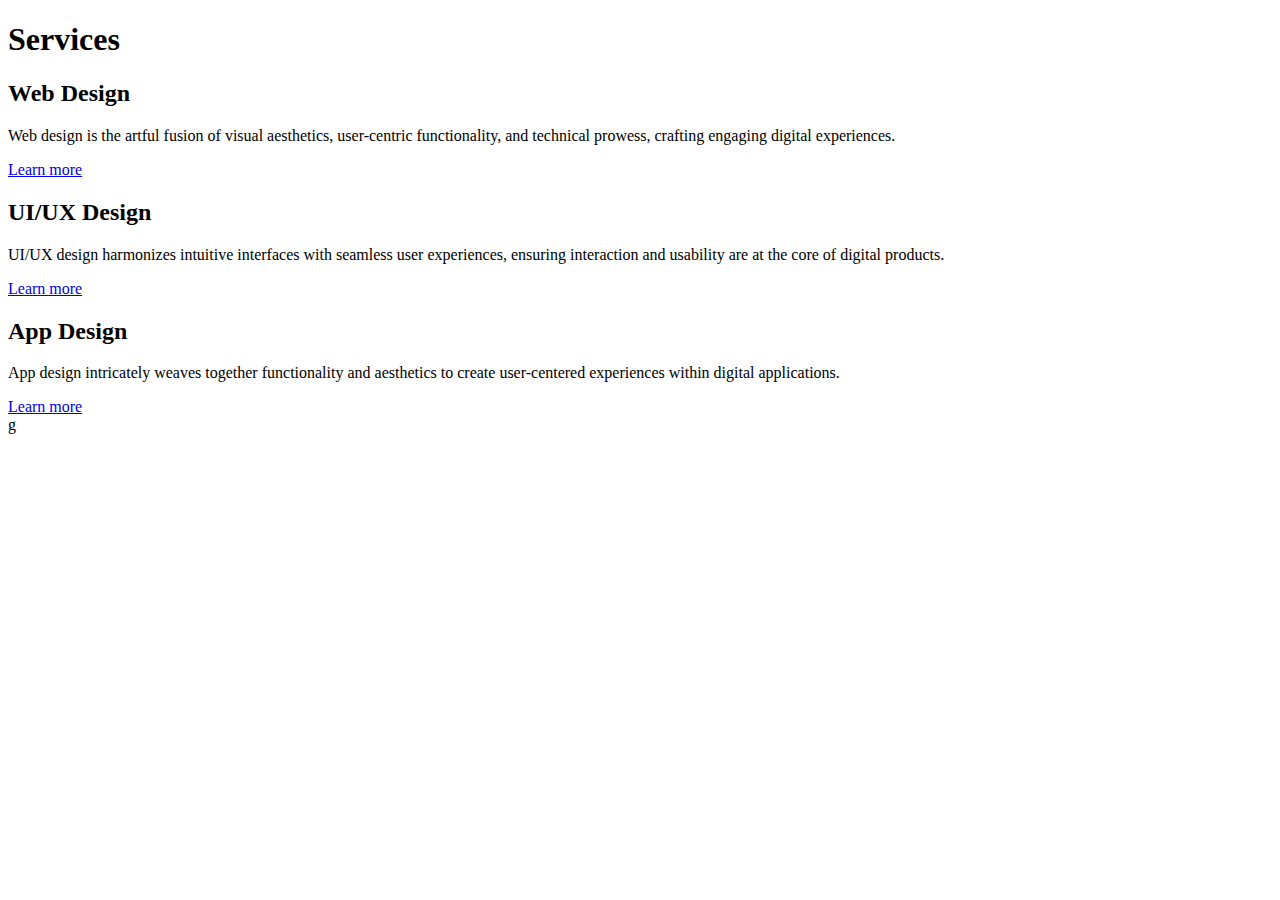
<file: cornel.html>
<!DOCTYPE html>
<html lang="en">
<head>
    <meta charset="UTF-8">
    <meta name="viewport" content="width=device-width, initial-scale=1.0">
    <title>services</title>
</head>
<body>
    <div id="services">
        <div class="container">
            <h1 class="sub-title">Services</h1>
            <div class="service-list">
                <div>
                    <i class="fa-solid fa-code"></i>
                    <h2>Web Design</h2>
                    <p>Web design is the artful fusion of visual aesthetics, user-centric functionality,
                         and technical prowess, crafting engaging digital experiences.</p>
                    <a href="#">Learn more</a>
                </div>
                <div>
                    <i class="fa-solid fa-crop"></i>
                    <h2>UI/UX Design</h2>
                    <p>UI/UX design harmonizes intuitive interfaces with seamless user experiences,
                         ensuring interaction and usability are at the core of digital products.</p>
                    <a href="#">Learn more</a>
                </div>
                <div>
                    <i class="fa-brands fa-app-store"></i>
                    <h2>App Design</h2>
                    <p>App design intricately weaves together functionality and aesthetics to create
                         user-centered experiences within digital applications.</p>
                    <a href="#">Learn more</a>
                </div>
            </div>
        </div>
    </div>
    </div>

g
</body>
</html>
</file>
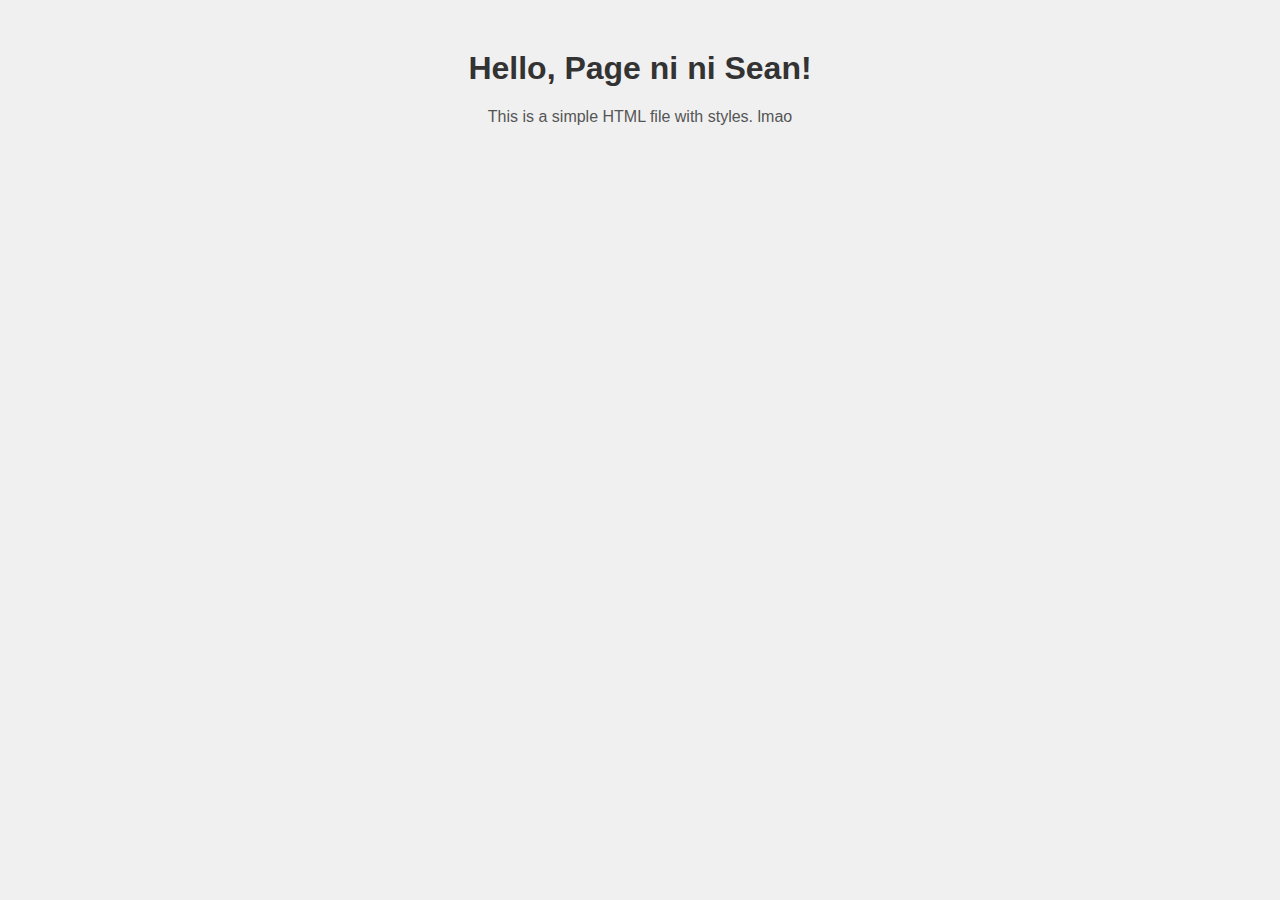
<file: sean-page.html>
<!DOCTYPE html>
<html lang="en">
<head>
    <meta charset="UTF-8">
    <meta name="viewport" content="width=device-width, initial-scale=1.0">
    <title>Page ni Sean</title>
    <style>
        body {
            font-family: Arial, sans-serif;
            background-color: #f0f0f0;
            margin: 0;
            padding: 0;
        }

        h1 {
            color: #333;
            text-align: center;
            margin-top: 50px;
        }

        p {
            color: #555;
            text-align: center;
            margin-top: 20px;
        }
    </style>
</head>
<body>
    <h1>Hello, Page ni ni Sean!</h1>
    <p>This is a simple HTML file with styles. lmao</p>
</body>
</html>
</file>
